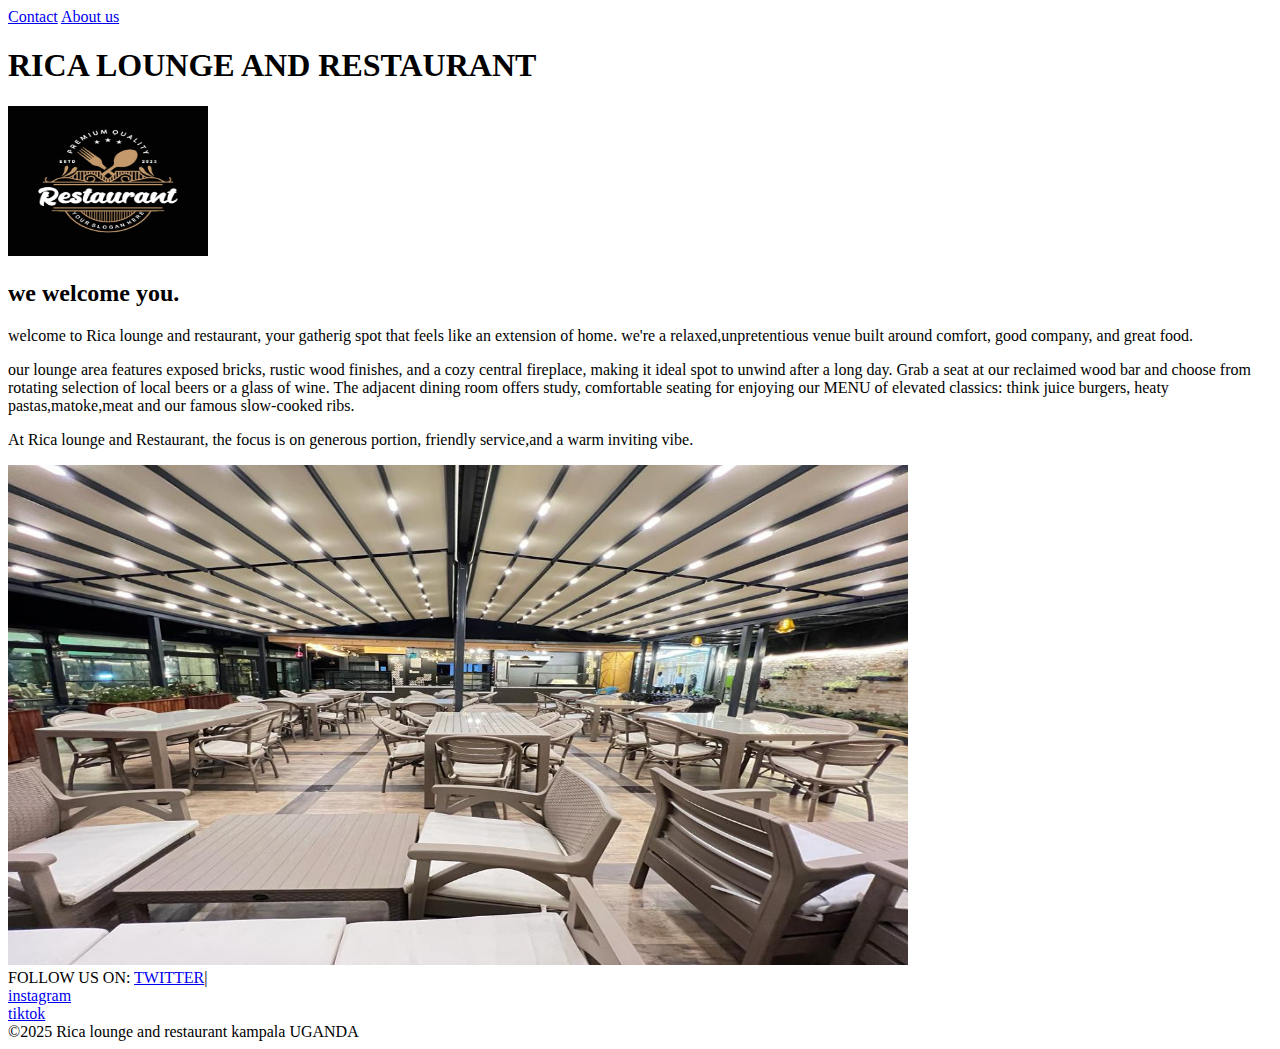
<file: index.html>
<!DOCTYPE html>
<html lang="en">
<head>
    <meta charset="UTF-8">
    <meta name="viewport" content="width=device-width, initial-scale=1.0">
    <title>HOME</title>
    <a href="contact.html">Contact</a>
    <a href="About us.html">About us</a>

</head>
<body>
    <h1>RICA LOUNGE AND RESTAURANT</h1>
    <img src="images/logo 4.jpg" alt="logo" width="200" height="150"><br> 
    <h2>we welcome you.</h2>
    <p>welcome to Rica lounge and restaurant, your gatherig spot that feels like an extension of home. we're a relaxed,unpretentious venue built around comfort, good company, and great food.
          </p>
    <p>our lounge area features exposed bricks, rustic wood finishes, and a cozy central fireplace, making it ideal spot to unwind after a long day. Grab a seat at our reclaimed wood bar and choose from rotating selection of local beers or a glass of wine. The adjacent dining room offers study, comfortable seating for enjoying our MENU of elevated classics: think juice burgers, heaty pastas,matoke,meat and our famous slow-cooked ribs.
 </p>
 <p>At Rica lounge and Restaurant, the focus is on generous portion, friendly service,and a warm inviting vibe.

 </p>
<img src="images/img 010.jpg" alt="display image" width="900" height="500"><br>
    FOLLOW US ON: <a href="https://x.com/">TWITTER</a>|<br>
     <a href="https://www.instagram.com/">instagram</a><br>
     <a href="https://www.tiktok.com/explore">tiktok</a>
<footer>
    &copy;2025 Rica lounge and restaurant kampala UGANDA
</footer>
    
</body>
</html>
</file>
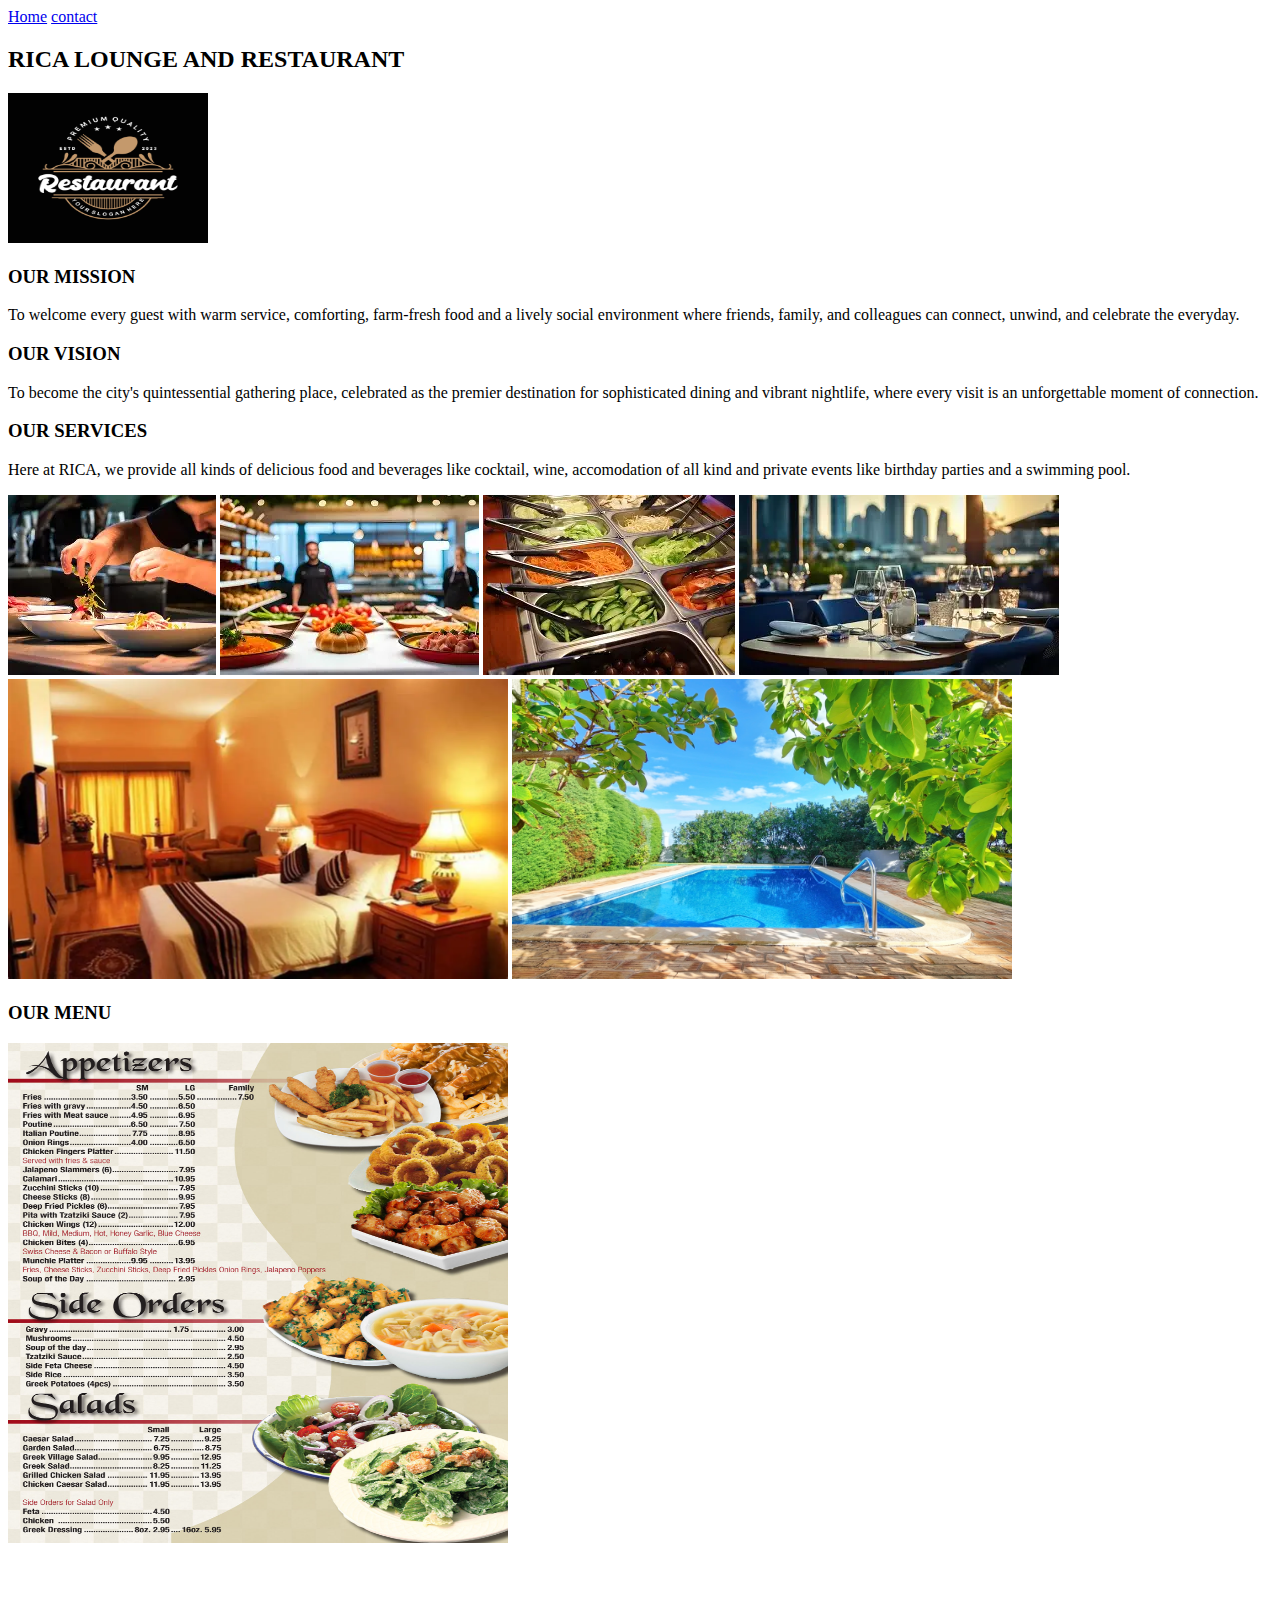
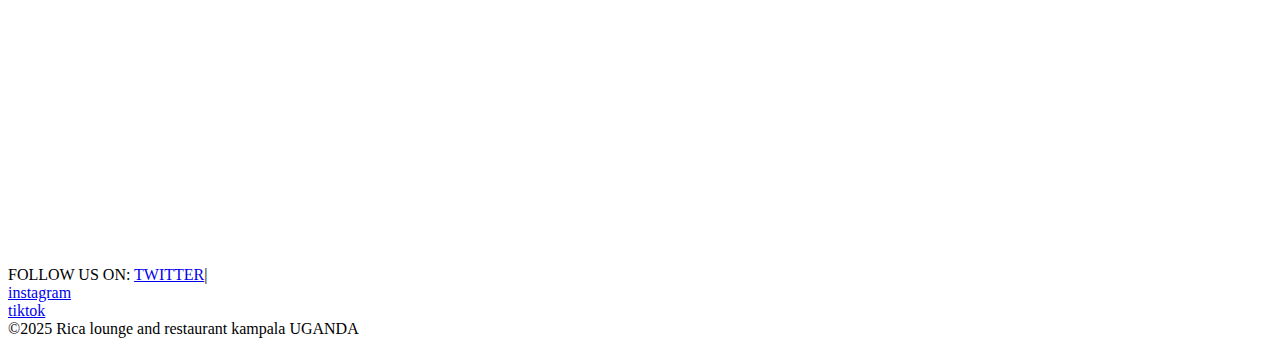
<file: About us.html>
<!DOCTYPE html>
<html lang="en">
<head>
    <meta charset="UTF-8">
    <meta name="viewport" content="width=device-width, initial-scale=1.0">
    <title>ABOUT</title>
    <a href="index.html">Home</a>
    <a href="contact.html">contact</a>
</head>
<body>
    <h2>RICA LOUNGE AND RESTAURANT</h2>
    <img src="images/logo 4.jpg" alt="logo" width="200" height="150"><br>
    <H3>OUR MISSION</H3>
    <p>To welcome every guest with warm service, comforting, farm-fresh food and a lively social environment where friends, family, and colleagues can connect, unwind, and celebrate the everyday.</p>
    <h3>OUR VISION</h3>
    <P>To become the city's quintessential gathering place, celebrated as the premier destination for sophisticated dining and vibrant nightlife, where every visit is an unforgettable moment of connection.</P>
     <h3>OUR SERVICES</h3>
     <p>Here at RICA, we provide all kinds of delicious food and beverages like cocktail, wine, accomodation of all kind and private events like birthday parties and a swimming pool.</p>
     <img src="images/OIP (3).webp" alt="About">
     <img src="images/OIP (2).webp" alt="About">
     <img src="images/OIP (4).webp" alt="About">
     <img src="images/OIP (5).webp" alt="About">
     <img src="images/OIP (11).webp" alt="About" width="500" height="300"> 
     <img src="images/R (1).jpeg" alt="About" width="500" height="300">
     <h3>OUR MENU</h3>
     <img src="images/Menu2.jpg" alt="Menu" width="500" height="500"><br>
       <iframe width="560" 
    height="315" src="https://www.youtube.com/embed/lLlwL9QPm-o?si=rWrQzNXWS0M0mXmD"
     title="YouTube video player" frameborder="0"
      allow="accelerometer; autoplay; clipboard-write; encrypted-media; gyroscope; picture-in-picture; web-share" referrerpolicy="strict-origin-when-cross-origin" 
    allowfullscreen></iframe><br>
     FOLLOW US ON: <a href="https://x.com/">TWITTER</a>|<br>
     <a href="https://www.instagram.com/">instagram</a><br>
     <a href="https://www.tiktok.com/explore">tiktok</a>
<footer>
    &copy;2025 Rica lounge and restaurant kampala UGANDA
</footer>


    </body>
</html>
</file>
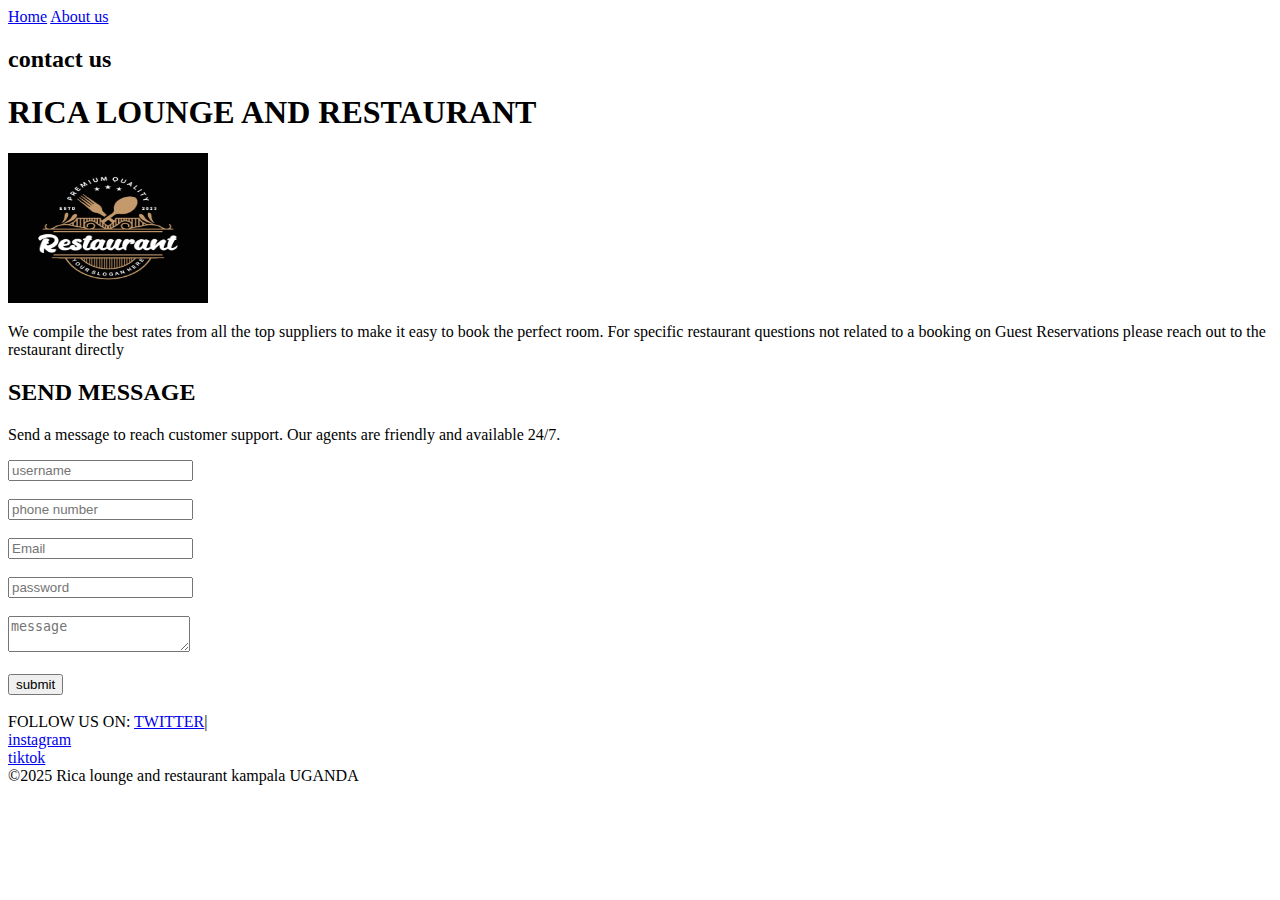
<file: contact.html>
<!DOCTYPE html>
<html lang="en">
<head>
    <meta charset="UTF-8">
    <meta name="viewport" content="width=device-width, initial-scale=1.0">
    <title>Contact</title>
    <a href="index.html">Home</a>
    <a href="About us.html">About us</a>
</head>
<body>
    <h2>contact us</h2>
     <h1>RICA LOUNGE AND RESTAURANT</h1>
    <img src="images/logo 4.jpg" alt="logo" width="200" height="150"><br>
<P>We compile the best rates from all the top 
    suppliers to make it easy to book the 
    perfect room. For specific restaurant questions 
    not related to a
     booking on Guest Reservations please
     reach out to the restaurant directly</P>
     <h2>SEND MESSAGE</h2>
     <P>Send a message to reach customer support. Our agents are friendly and available 24/7.

</P>
<form>
    <input type="text" placeholder="username"><br> <br> 
     <input type="text" placeholder="phone number"><br><br>
    <input type="text" placeholder="Email"> <br><br>
     <input type="password" placeholder="password"><br><br>
     <textarea name="message" id="message" placeholder="message"></textarea><br><br>
     <button type="submit">submit</button><br><br>
   FOLLOW US ON: <a href="https://x.com/">TWITTER</a>|<br>
     <a href="https://www.instagram.com/">instagram</a><br>
     <a href="https://www.tiktok.com/explore">tiktok</a>
<footer>
    &copy;2025 Rica lounge and restaurant kampala UGANDA
</footer>   
    
</form>

    
</body>
</html>
</file>
